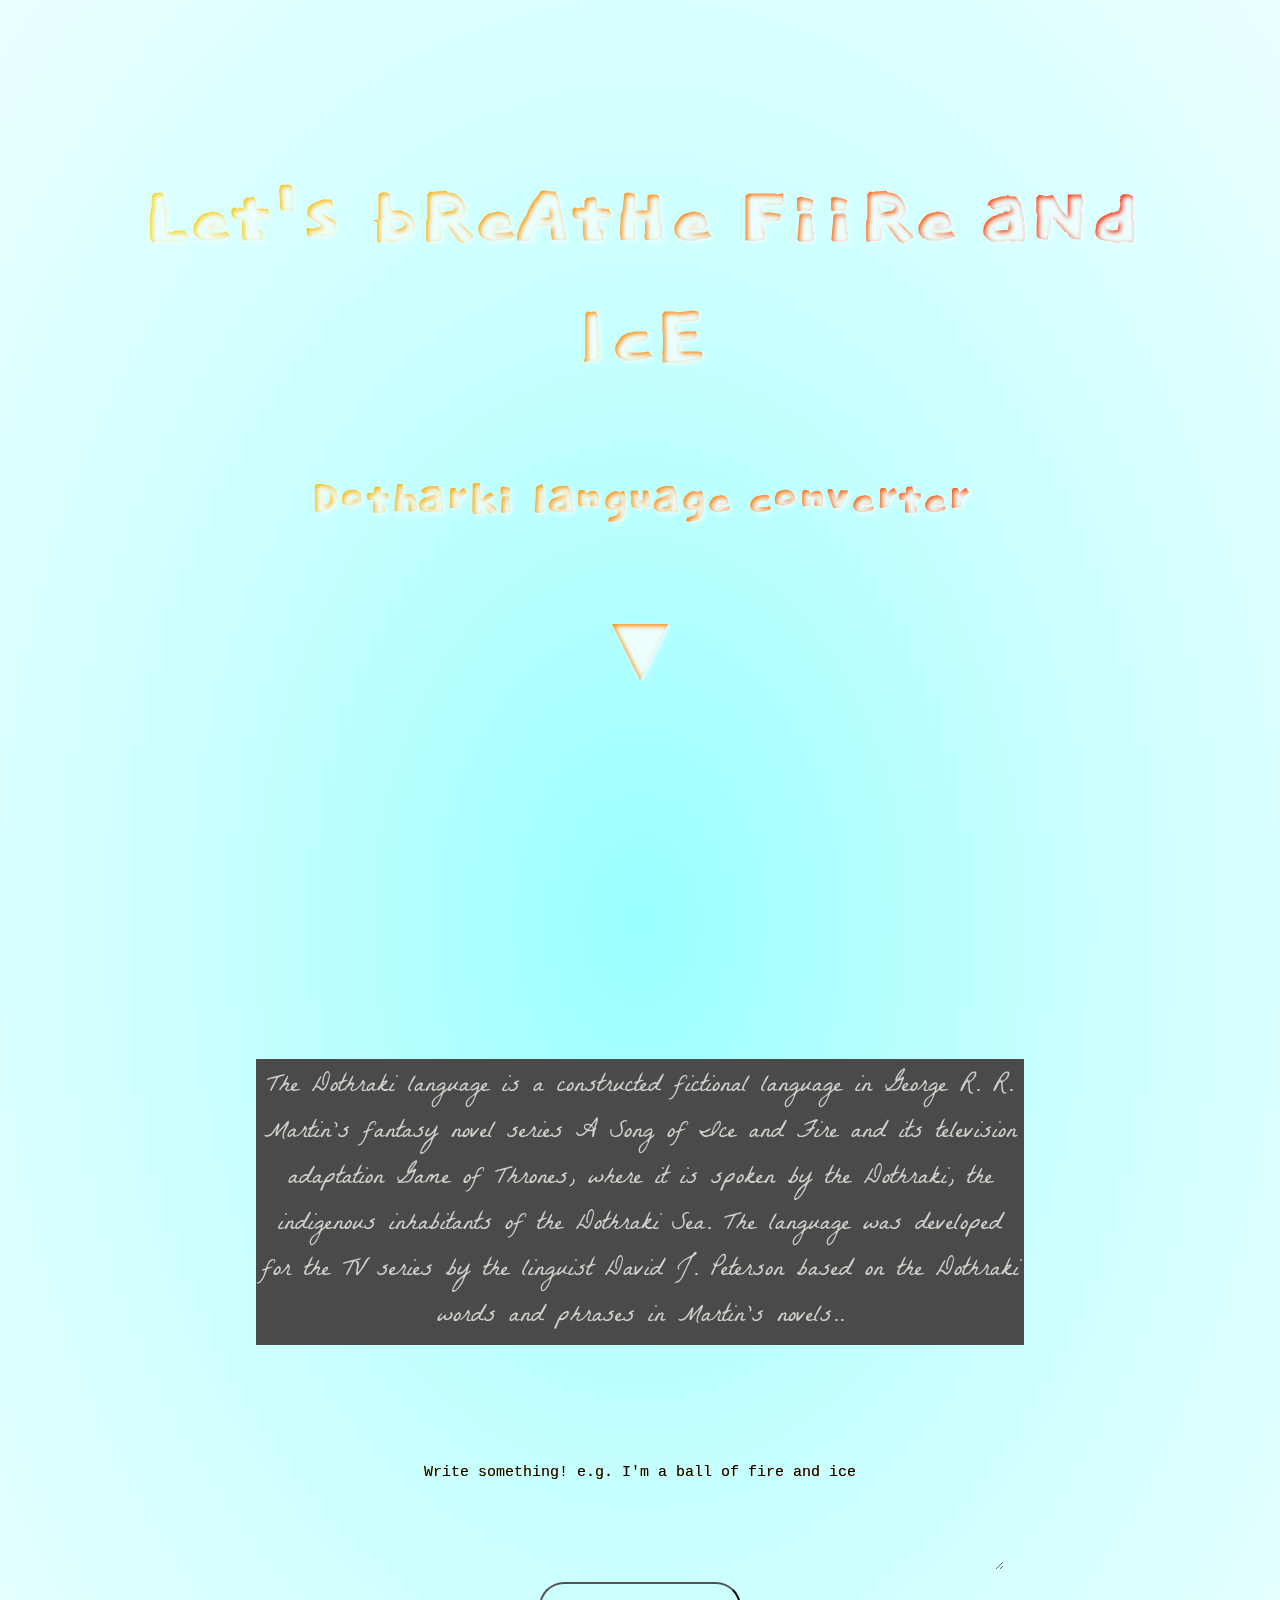
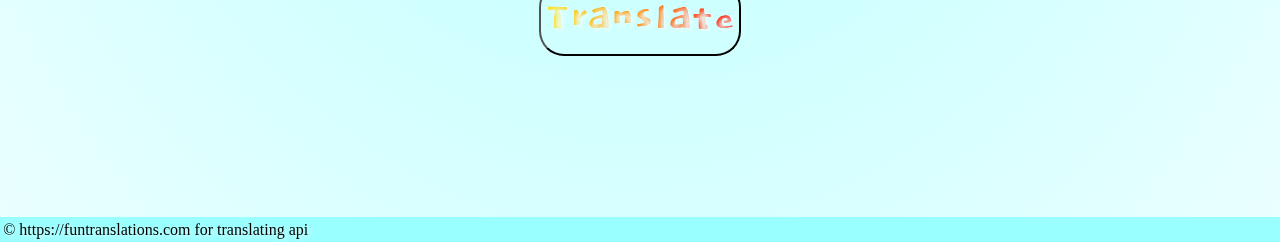
<file: index.html>
<!DOCTYPE html>
<html lang="en">
<head>
    <meta charset="UTF-8">
    <meta http-equiv="X-UA-Compatible" content="IE=edge">
    <meta name="viewport" content="width=device-width, initial-scale=1.0">
    <title>Dotharki Language</title>
    <link href="styles.css" rel ="stylesheet">
</head>
<body class = "ice fire">
    <header class="head">
        <h1>Let's bReAtHe FiiRe aNd IcE</h1>
        <h3>Dotharki language converter</h3>
        <span class=arrow>▼</span>
    </header>  
    <section class="container">
        <p> The Dothraki language is a constructed fictional language in George R. R. Martin's fantasy novel series A Song of Ice and Fire and its television adaptation Game of Thrones, where it is spoken by the Dothraki, the indigenous inhabitants of the Dothraki Sea. The language was developed for the TV series by the linguist David J. Peterson based on the Dothraki words and phrases in Martin's novels..</p>
    </section>  
    <main>
        <section class="main"> 
            <textarea id = "txt-input" placeholder ="Write something! e.g. I'm a ball of fire and ice"></textarea><br>
            <button id ="btn-translate" class= " ice fire">Translate</button><br>
            <div id="div-output" class="fire"></div>
        </section>
    </main>
    <script src = "script.js" type="text/javascript"></script>
    <footer>&copy; https://funtranslations.com for translating api</footer>
</body>
</html>
</file>
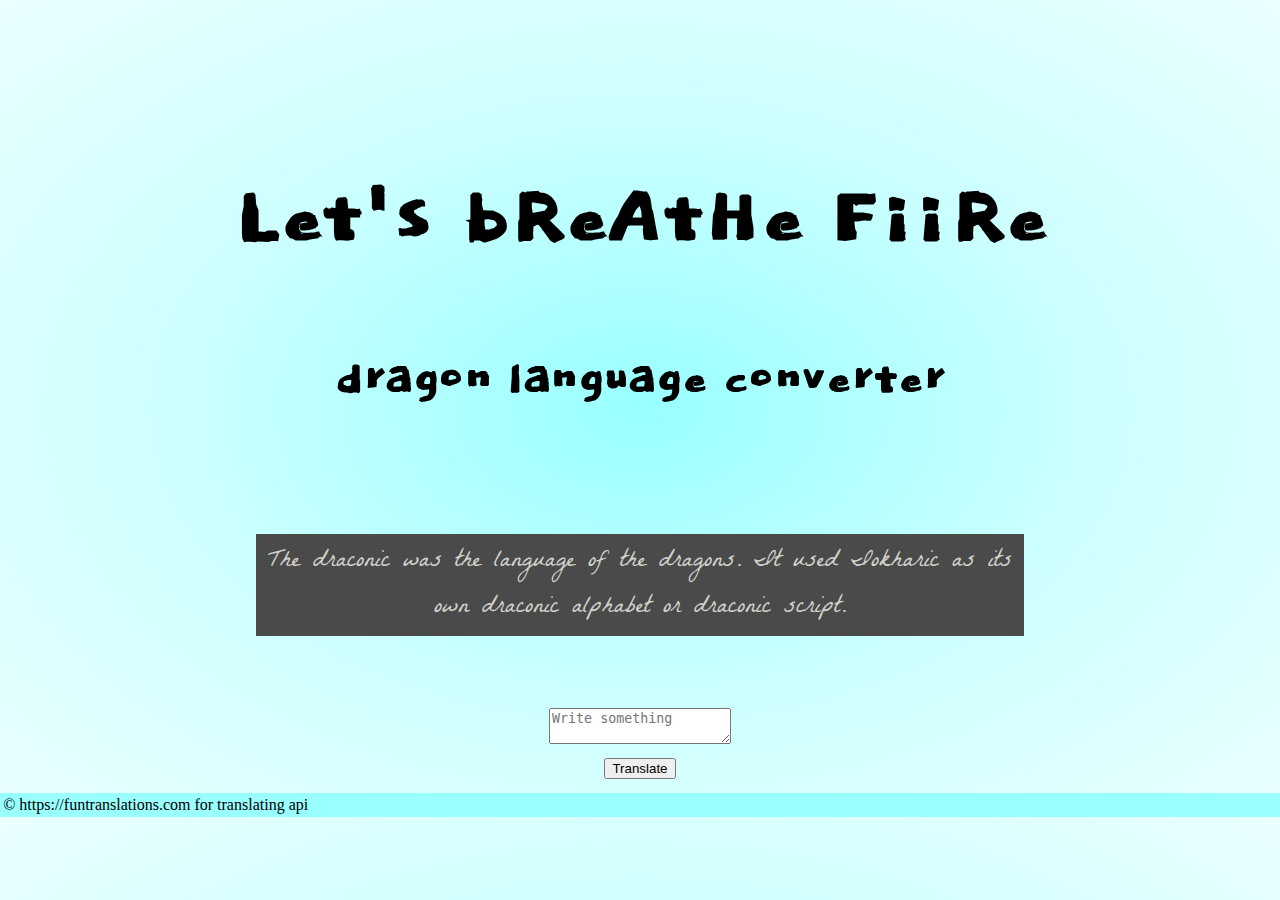
<file: dragon.html>
<!DOCTYPE html>
<html lang="en">
<head>
    <meta charset="UTF-8">
    <meta http-equiv="X-UA-Compatible" content="IE=edge">
    <meta name="viewport" content="width=device-width, initial-scale=1.0">
    <title>Dragon Language</title>
    <link href="styles.css" rel ="stylesheet">
</head>
<body>
    <header>
        <h1>Let's bReAtHe FiiRe</h1>
        <h3>dragon language converter</h3>
    </header>
    <section class="container">
        <p>The draconic was the language of the dragons. It used Iokharic as its own draconic alphabet or draconic script.</p>
    </section>    
    <section>  
    <textarea id = "txt-input" placeholder ="Write something"></textarea><br>
        <button id ="btn-translate">Translate</button><br>
        <div id="div-output"></div>
    </section>
    <script src = "script.js" type="text/javascript"></script>
    <footer>&copy; https://funtranslations.com for translating api</footer>
</body>
</html>
</file>
<file: styles.css>
/* @import url('https://fonts.googleapis.com/css2?family=Festive&display=swap'); */
@import url('https://fonts.googleapis.com/css2?family=Dokdo&display=swap');
@import url('https://fonts.googleapis.com/css2?family=La+Belle+Aurore&display=swap');

:root{
    --dragon-red: #ff0000;
    --dragon-orange: #ffa500;
    --dragon-yellow: #ffe600;
    --ice-blue: #99FFFF;
    --medium-ice: #CCFFFF;
    --light-ice: #EBFFFF;
}
html, body{
    margin: 0;
    width: 100%;
    background-image: radial-gradient(#99FFFF, #CCFFFF, #EBFFFF);
    min-width: 380px;
}


header{
    /* font-family: 'Festive', cursive; */
    font-family: 'Dokdo', cursive;
    font-size: 3em;
    text-align: center;
    padding: 2em 2em 0 ;
    
}
@media only screen and (max-height: 800px) and (max-width: 600px) {

    header {
        font-size: 1.5em;
    }
}
.head{
    height: 100vh;
}
.head .arrow{
    margin: 20%;
    font-size: 2em;
}
.ice{
    color: var(--ice-blue);
    text-shadow: 2px 2px 5px var(--light-ice);
    filter: blur(0)
}

.fire{
    background-image: linear-gradient(270deg, red, #ff8800, #f8e807);
    /* background-image: radial-gradient(#ff0000 , #ffa500, #ffff00); */
    -webkit-background-clip: text;
    -webkit-text-fill-color: transparent; 
}


section{
    font-family: 'La Belle Aurore', cursive;
    padding:  0.5rem;
    text-align: center;
}
.container{
    padding: 3% 20%;
}
.container p{
    font-size: 25px;
    background-color: rgb(74, 74, 75);
    -webkit-text-fill-color: rgb(208, 209, 201); 
    padding: 5px;
    text-shadow: none;
}
.main textarea{
    width: 55%;
    height: 10vh;
    padding: 1rem;
    border: none;
    border-radius: 0.5rem;
    font-size: 15px;
    background-color: transparent;
    -webkit-text-fill-color: black;
    text-align: center;
}
.main #txt-input:hover{
 border:1px solid #ff0000;
}
.main #txt-input{
    margin-top: 2.5% 
}
.main button{
    padding: 5px;
    font-size: 3em;
    font-family: 'Dokdo', cursive;
    border-radius: 25px;
}
.main button:hover{
    box-shadow: 3px 3px 8px 2px #353535;
}
.main div{
    border: 0.2rem none;
    height: auto;
    width: auto;
    margin: 2rem;
}
.main #div-output::before{
    content: "translated text: ";
    font-weight: 100;
    font-stretch: extra-condensed;
    padding-right: 10px;
}
.main #div-output{
    font-size: 3em;
    font-weight: 700;
    visibility: hidden;
}
footer{
    padding: 0.2rem;
    -webkit-text-fill-color: black; 
    background-color: var(--ice-blue);
}
</file>
